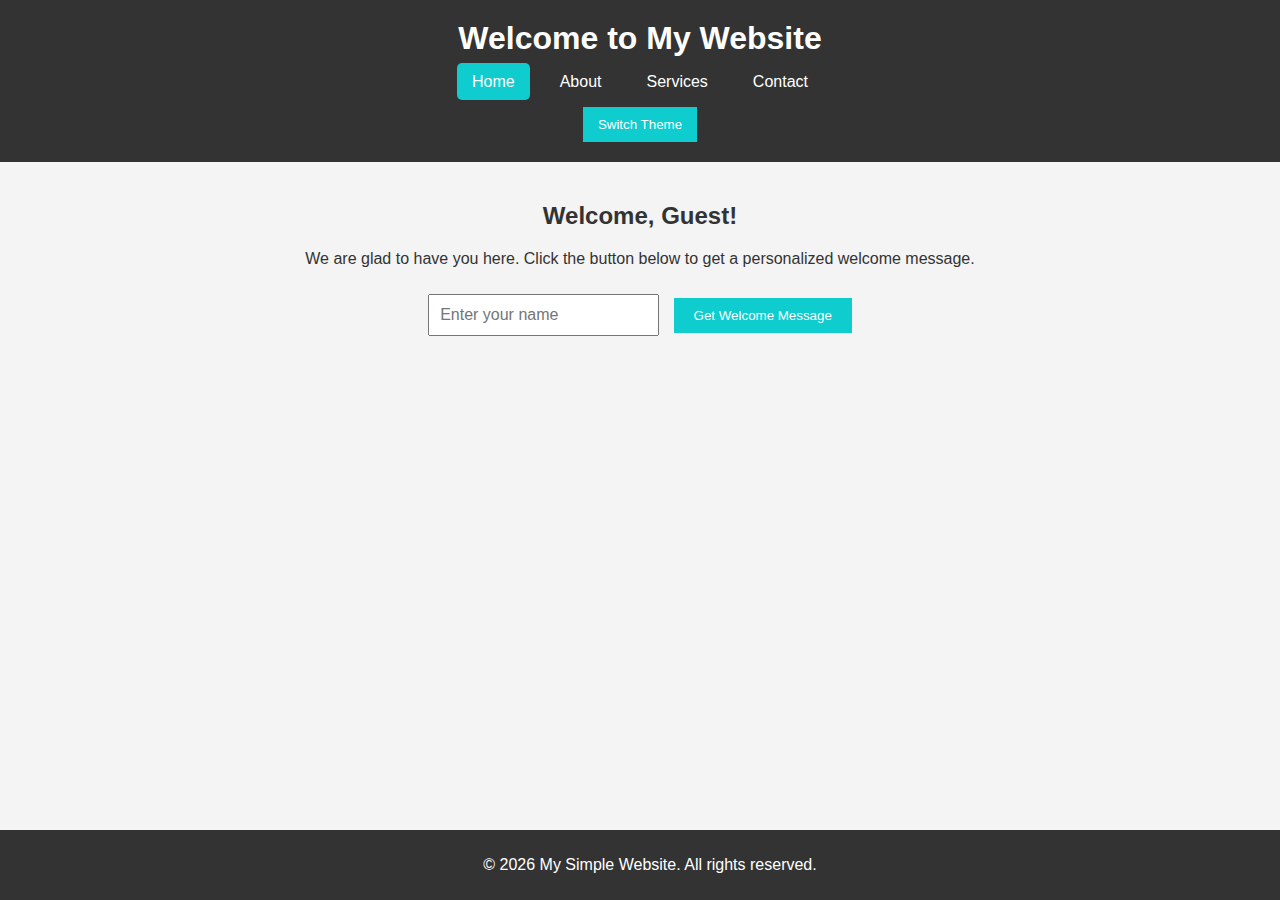
<file: index.html>
<!DOCTYPE html>
<html lang="en">
<head>
    <meta charset="UTF-8">
    <meta name="viewport" content="width=device-width, initial-scale=1.0">
    <title>Simple Interactive Home Page</title>
    <link rel="stylesheet" href="style.css">
</head>
<body>
    <header>
        <div class="logo">
            <h1>Welcome to My Website</h1>
        </div>
        <nav>
            <ul>
                <li><a href="#home" class="active">Home</a></li>
                <li><a href="#about">About</a></li>
                <li><a href="#services">Services</a></li>
                <li><a href="#contact">Contact</a></li>
            </ul>
        </nav>
        <button id="theme-toggle">Switch Theme</button>
    </header>

    <main>
        <section>
            <h2>Welcome, Guest!</h2>
            <p id="welcome-message">We are glad to have you here. Click the button below to get a personalized welcome message.</p>
            <input type="text" id="name-input" placeholder="Enter your name">
            <button id="welcome-btn">Get Welcome Message</button>
        </section>
    </main>

    <footer>
        <p>&copy; <span id="current-year"></span> My Simple Website. All rights reserved.</p>
    </footer>

    <!-- Include JavaScript -->
    <script src="script.js"></script>
</body>
</html>
</file>
<file: style.css>
/* style.css */
body {
    font-family: Arial, sans-serif;
    margin: 0;
    padding: 0;
    background-color: #f4f4f4;
    color: #333;
    transition: background-color 0.3s ease, color 0.3s ease;
}

header {
    background-color: #333;
    color: white;
    padding: 20px;
    text-align: center;
}

header .logo h1 {
    margin: 0;
}

nav ul {
    list-style: none;
    padding: 0;
    display: flex;
    justify-content: center;
    gap: 15px;
}

nav ul li {
    display: inline;
}

nav ul li a {
    color: white;
    text-decoration: none;
    padding: 10px 15px;
}

nav ul li a.active {
    background-color: #0fccce;
    border-radius: 5px;
}

button#theme-toggle {
    background-color: #0fccce;
    color: white;
    padding: 10px 15px;
    border: none;
    cursor: pointer;
}

button#theme-toggle:hover {
    background-color: #008c9e;
}

/* Dark theme */
.dark-theme {
    background-color: #333;
    color: white;
}

.dark-theme header {
    background-color: #222;
}

.dark-theme button#theme-toggle {
    background-color: #555;
}

main {
    padding: 20px;
    text-align: center;
}

input#name-input {
    padding: 10px;
    font-size: 16px;
    margin-top: 10px;
    margin-right: 10px;
}

button#welcome-btn {
    padding: 10px 20px;
    background-color: #0fccce;
    color: white;
    border: none;
    cursor: pointer;
}

button#welcome-btn:hover {
    background-color: #008c9e;
}

footer {
    background-color: #333;
    color: white;
    text-align: center;
    padding: 10px;
    position: fixed;
    bottom: 0;
    width: 100%;
}
</file>
